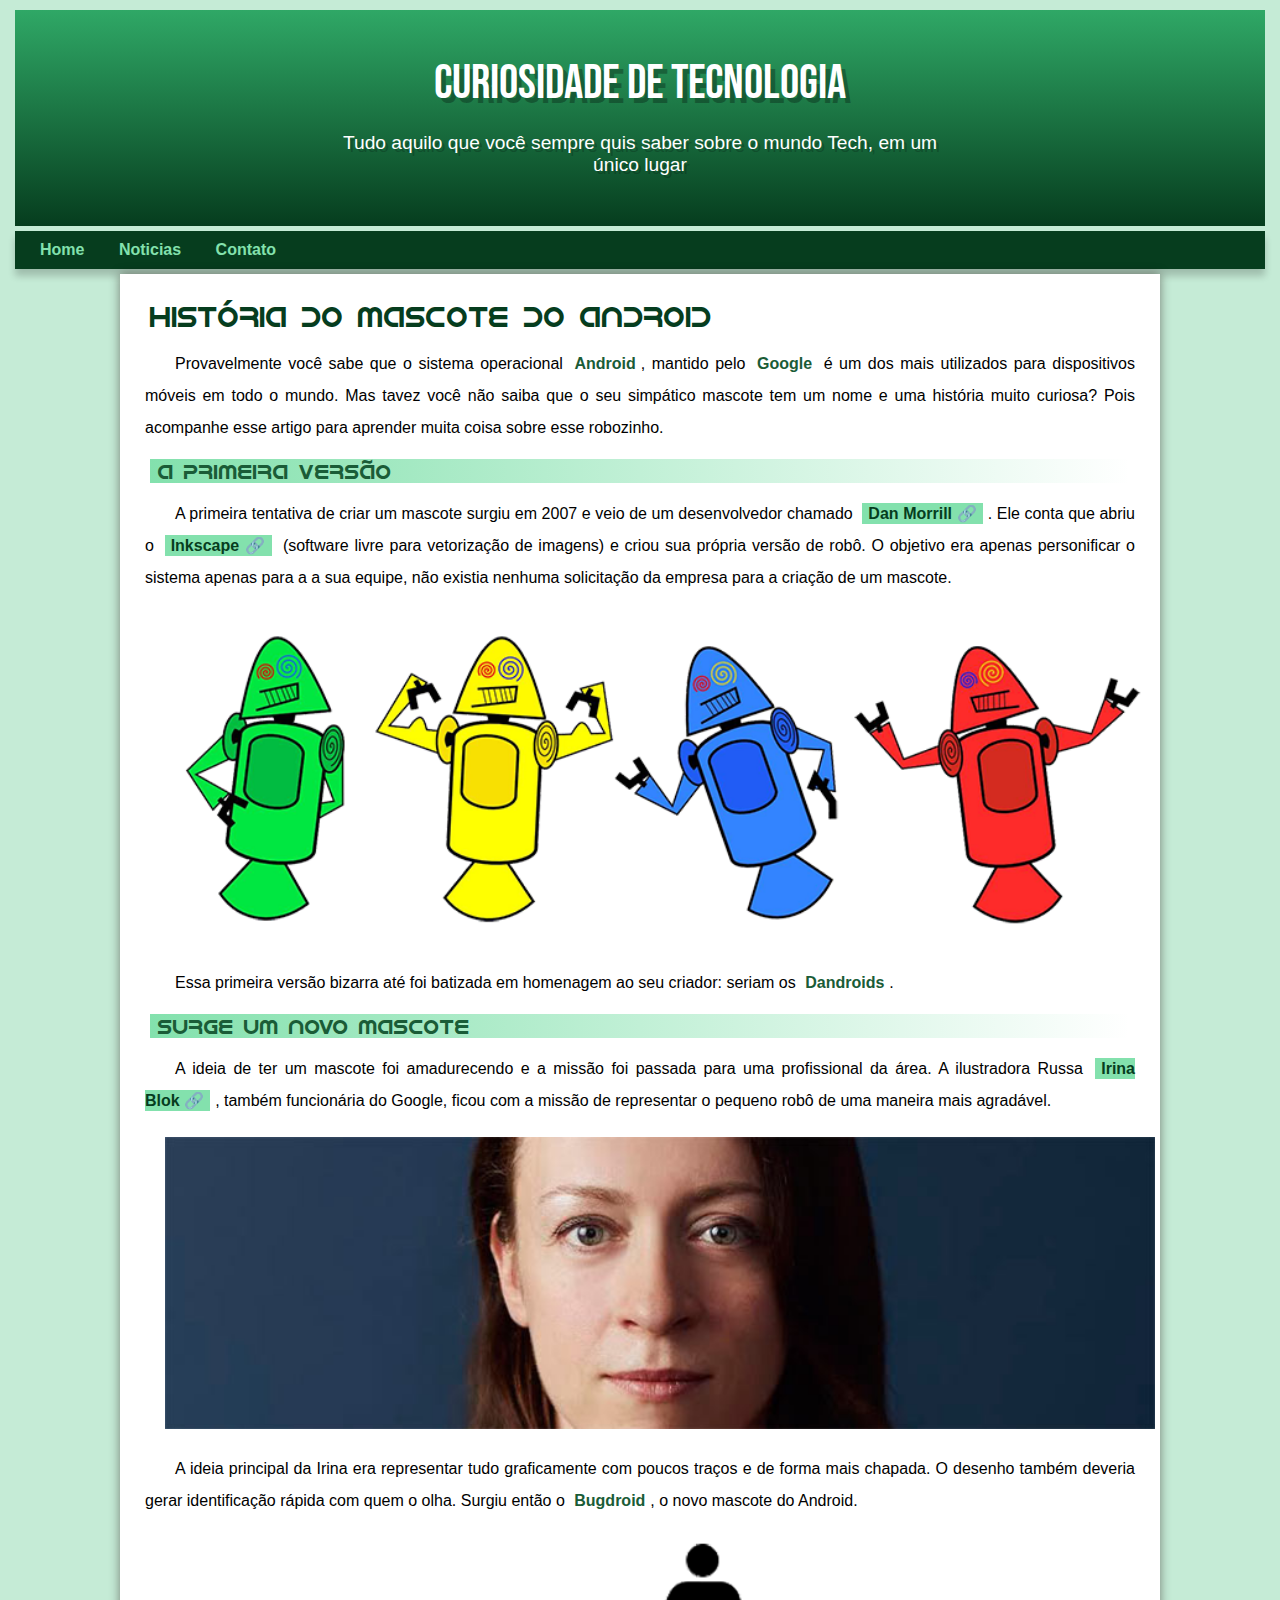
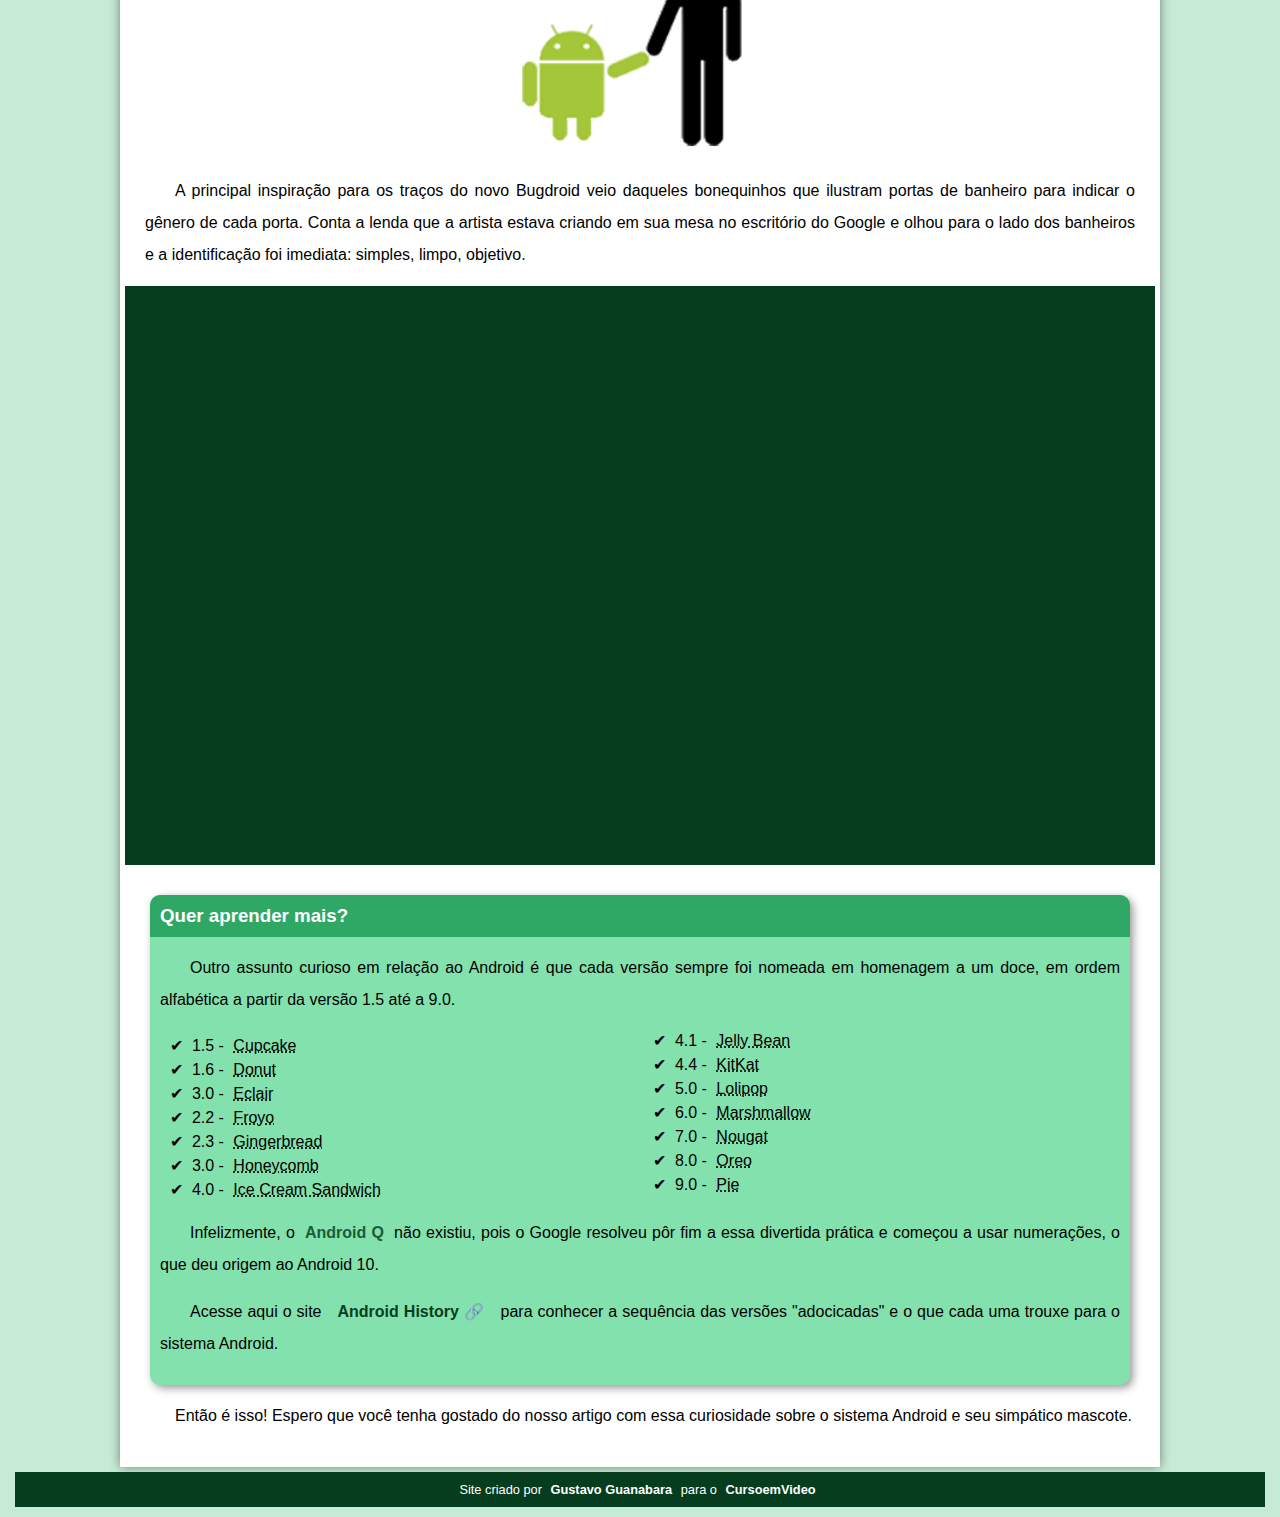
<file: index.html>
<!DOCTYPE html>
<html lang="pt-br">
<head>
    <meta charset="UTF-8">
    <meta name="viewport" content="width=device-width, initial-scale=1.0">
    <title>Como surgiu o mascote do Android?</title>
    <link rel="shortcut icon" href="imagens/favicon.ico" type="image/x-icon">
    <link rel="stylesheet" href="estilo/style.css">
</head>
<body>
    <header>
        <h1>Curiosidade de Tecnologia</h1>
        <p>Tudo aquilo que você sempre quis saber sobre o mundo Tech, em um único lugar </p>
    </header>
    <nav>
        <a href="#">Home</a>
        <a href="#">Noticias</a>
        <a href="#">Contato</a>
    </nav>
    <main>
        <article>
            <h1>História do Mascote do Android</h1>

            <p>Provavelmente você sabe que o sistema operacional <strong>Android</strong>, mantido pelo <strong>Google</strong> é um dos mais utilizados para dispositivos móveis em todo o mundo. Mas tavez você não saiba que o seu simpático mascote tem um nome e uma história muito curiosa? Pois acompanhe esse artigo para aprender muita coisa sobre esse robozinho.</p>

            <h2>A primeira versão</h2>

            <p>A primeira tentativa de criar um mascote surgiu em 2007 e veio de um desenvolvedor chamado <a href="https://androidcommunity.com/dan-morrill-shows-us-the-android-mascot-that-almost-was-20130103/" target="_blank" class="externo">Dan Morrill</a>. Ele conta que abriu o <a href="https://inkscape.org/pt-br/" target="_blank" class="externo">Inkscape</a> (software livre para vetorização de imagens) e criou sua própria versão de robô. O objetivo era apenas personificar o sistema apenas para a a sua equipe, não existia nenhuma solicitação da empresa para a criação de um mascote.</p>

            <picture>
                <source media="(max-width: 600px)" srcset="imagens/dan-droids-pq.png">
                <img src="imagens/dan-droids.png" alt="Primeiro mascote do Android">
            </picture>

            <p>Essa primeira versão bizarra até foi batizada em homenagem ao seu criador: seriam os <strong>Dandroids</strong>.</p>

            <h2>Surge um novo mascote</h2>

            <p>A ideia de ter um mascote foi amadurecendo e a missão foi passada para uma profissional da área. A ilustradora Russa <a href="https://www.irinablok.com/android" target="_blank" class="externo">Irina Blok</a>, também funcionária do Google, ficou com a missão de representar o pequeno robô de uma maneira mais agradável.</p>

            <picture>
                <source media="(max-width: 600px)" srcset="imagens/irina-blok-pq.jpg">
                <img src="imagens/irina-blok.jpg" alt="Irina Blok, criadora do Bugdroid">
            </picture>

            <p>A ideia principal da Irina era representar tudo graficamente com poucos traços e de forma mais chapada. O desenho também deveria gerar identificação rápida com quem o olha. Surgiu então o <strong>Bugdroid</strong>, o novo mascote do Android.</p>

            <img src="imagens/bugdroid.png" class="pequena" alt="Bugdroid">

            <p>A principal inspiração para os traços do novo Bugdroid veio daqueles bonequinhos que ilustram portas de banheiro para indicar o gênero de cada porta. Conta a lenda que a artista estava criando em sua mesa no escritório do Google e olhou para o lado dos banheiros e a identificação foi imediata: simples, limpo, objetivo.</p>

            <div class="video">
                <iframe width="560" height="315" src="https://www.youtube.com/embed/l2UDgpLz20M?si=hq9UIGU8VhMXaSOY" title="YouTube video player" frameborder="0" allow="accelerometer; autoplay; clipboard-write; encrypted-media; gyroscope; picture-in-picture; web-share" allowfullscreen></iframe>
            </div>
            
            <aside>
                <h3>Quer aprender mais?</h3>
                <p>Outro assunto curioso em relação ao Android é que cada versão sempre foi nomeada em homenagem a um doce, em ordem alfabética a partir da versão 1.5 até a 9.0.</p>
                <ul>
                    <li>1.5 - <abbr title="Bolo de copo">Cupcake</abbr></li>
                    <li>1.6 - <abbr title="Rosquinha">Donut</abbr></li>
                    <li>3.0 - <abbr title="Bomba">Eclair</abbr></li>
                    <li>2.2 - <abbr title="Iogurte Congelado">Froyo</abbr></li>
                    <li>2.3 - <abbr title="Biscoito de gengibre">Gingerbread</abbr></li>
                    <li>3.0 - <abbr title="Favo de mel">Honeycomb</abbr></li>
                    <li>4.0 - <abbr title="Sanduiche de sorvete">Ice Cream Sandwich</abbr></li>
                    <li>4.1 - <abbr title="Jujuba">Jelly Bean</abbr></li>
                    <li>4.4 - <abbr title="KitKat">KitKat</abbr></li>
                    <li>5.0 - <abbr title="Pirulito">Lolipop</abbr></li>
                    <li>6.0 - <abbr title="Marshmallow">Marshmallow</abbr></li>
                    <li>7.0 - <abbr title="Torrone">Nougat</abbr></li>
                    <li>8.0 - <abbr title="Oreo">Oreo</abbr></li>
                    <li>9.0 - <abbr title="Torta">Pie</abbr></li>
                </ul>
                <p>
                    Infelizmente, o <strong>Android Q</strong> não existiu, pois o Google resolveu pôr fim a essa divertida prática e começou a usar numerações, o que deu origem ao Android 10.
                </p>

                <p>
                    Acesse aqui o site <a href="https://www.android.com/intl/en_uk/history/#/donut" target="_blank" class="externo">Android History</a> para conhecer a sequência das versões "adocicadas" e o que cada uma trouxe para o sistema Android.
                </p>
                
            </aside>
            

            <p>
                Então é isso! Espero que você tenha gostado do nosso artigo com essa curiosidade sobre o sistema Android e seu simpático mascote.
            </p>

        </article>
    </main>
    <footer>
        <p>Site criado por <a href="https://gustavoguanabara.github.io/" target="_blank">Gustavo Guanabara</a> para o <a href="https://www.cursoemvideo.com/" target="_blank">CursoemVideo</a></p>
    </footer>
   
</body>
</html>
</file>
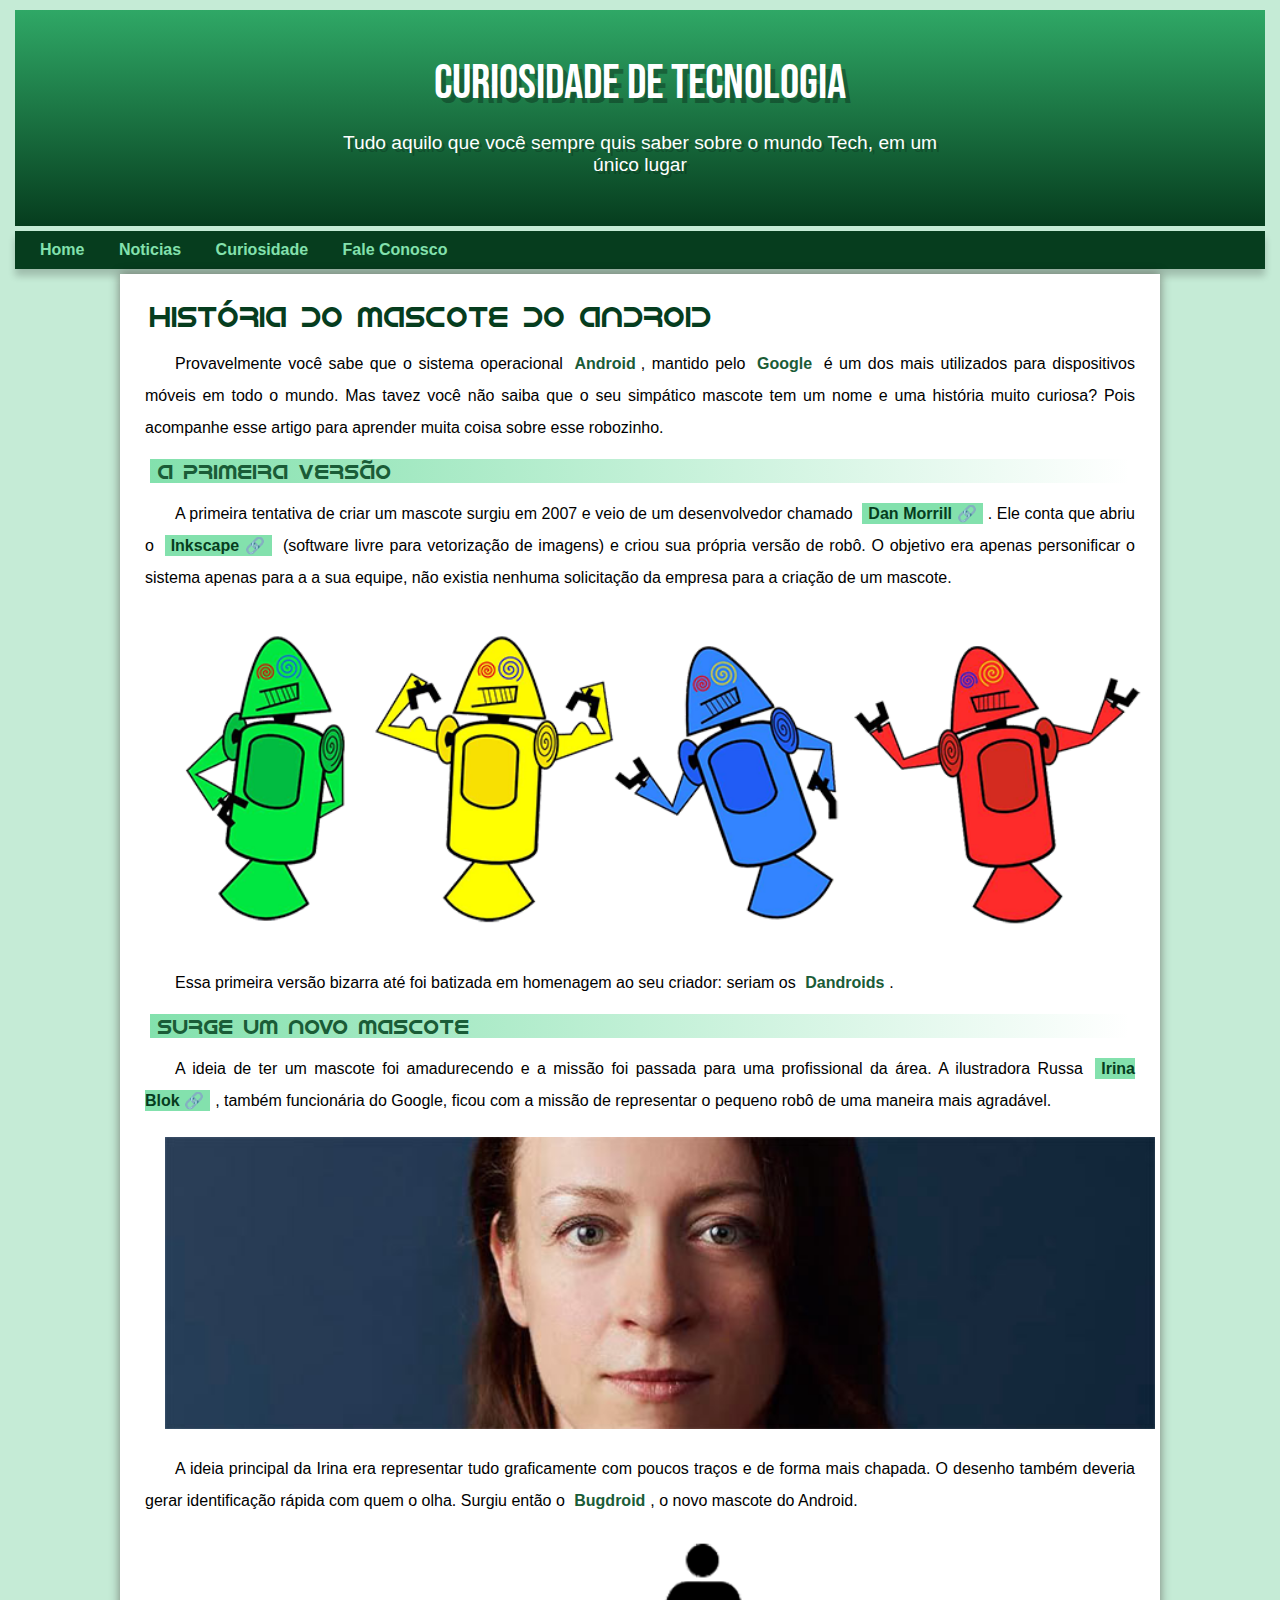
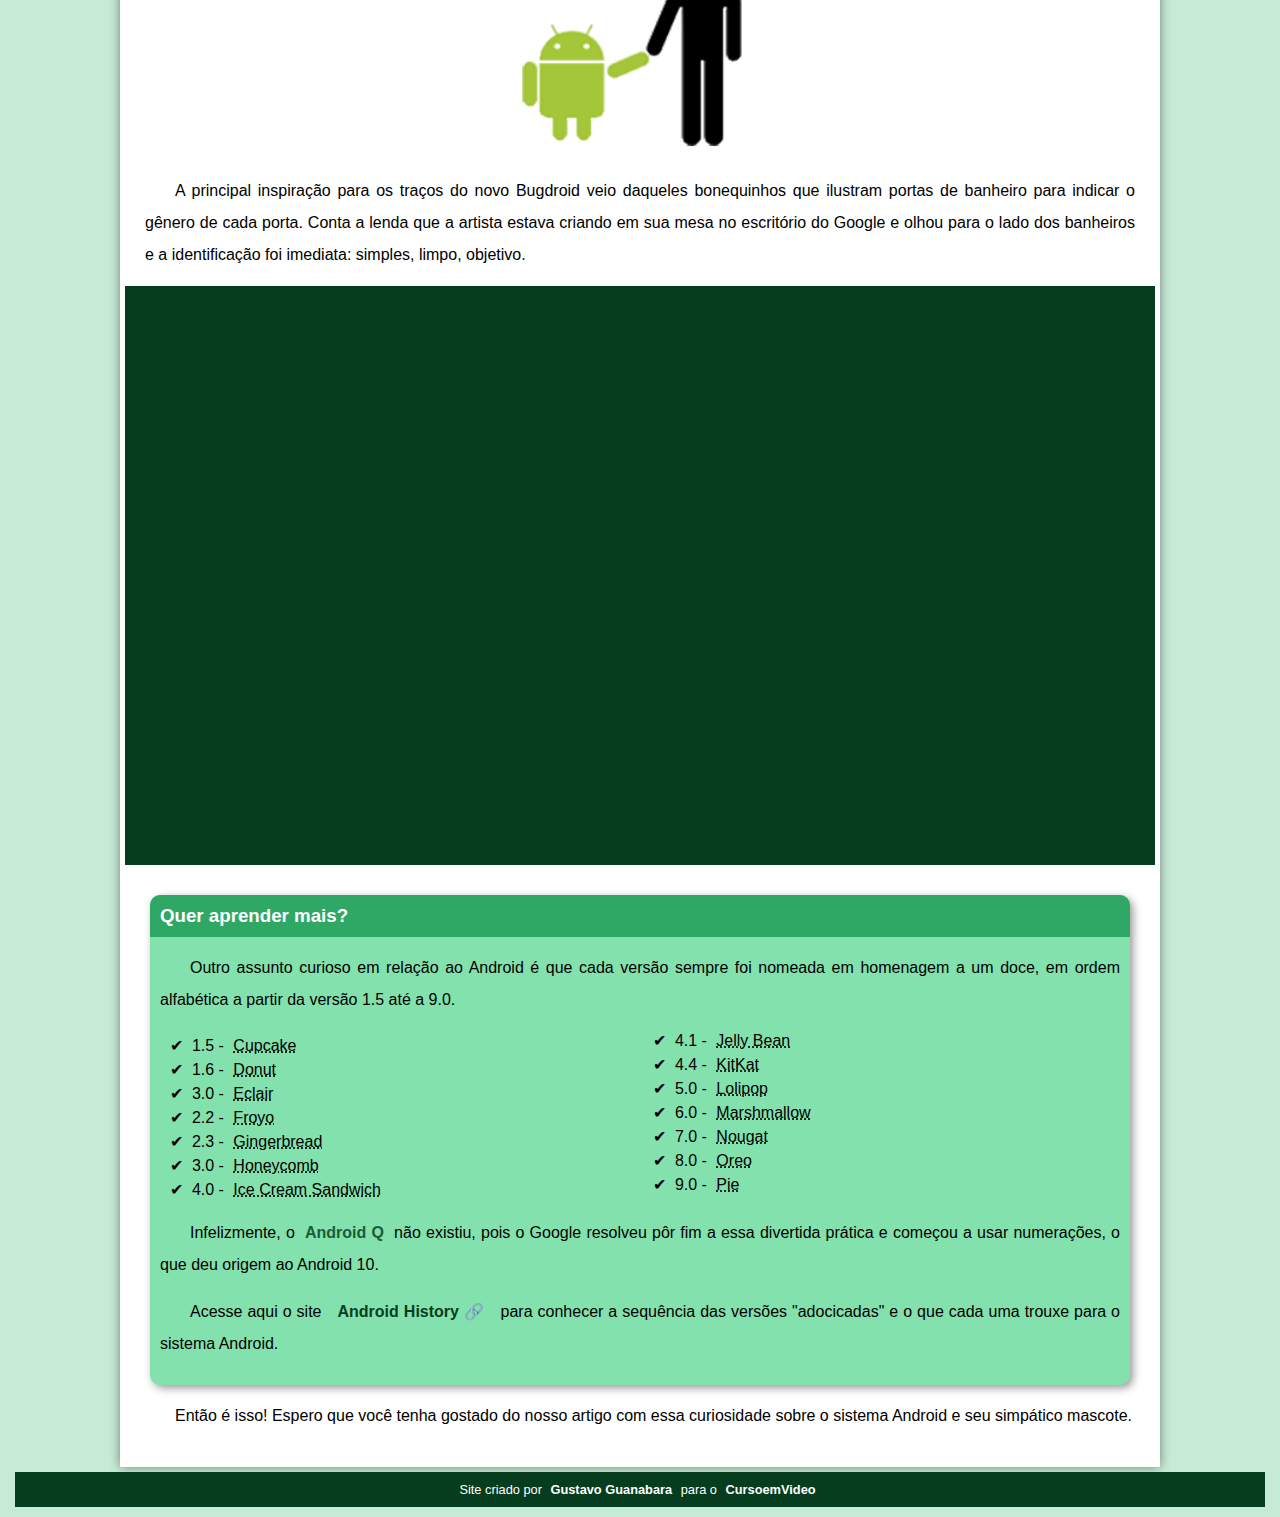
<file: index.html.html>
<!DOCTYPE html>
<html lang="pt-br">
<head>
    <meta charset="UTF-8">
    <meta name="viewport" content="width=device-width, initial-scale=1.0">
    <title>Como surgiu o mascote do Android?</title>
    <link rel="shortcut icon" href="imagens/favicon.ico" type="image/x-icon">
    <link rel="stylesheet" href="estilo/style.css">
</head>
<body>
    <header>
        <h1>Curiosidade de Tecnologia</h1>
        <p>Tudo aquilo que você sempre quis saber sobre o mundo Tech, em um único lugar </p>
    </header>
    <nav>
        <a href="#">Home</a>
        <a href="#">Noticias</a>
        <a href="#">Curiosidade</a>
        <a href="#">Fale Conosco</a>
    </nav>
    <main>
        <article>
            <h1>História do Mascote do Android</h1>

            <p>Provavelmente você sabe que o sistema operacional <strong>Android</strong>, mantido pelo <strong>Google</strong> é um dos mais utilizados para dispositivos móveis em todo o mundo. Mas tavez você não saiba que o seu simpático mascote tem um nome e uma história muito curiosa? Pois acompanhe esse artigo para aprender muita coisa sobre esse robozinho.</p>

            <h2>A primeira versão</h2>

            <p>A primeira tentativa de criar um mascote surgiu em 2007 e veio de um desenvolvedor chamado <a href="https://androidcommunity.com/dan-morrill-shows-us-the-android-mascot-that-almost-was-20130103/" target="_blank" class="externo">Dan Morrill</a>. Ele conta que abriu o <a href="https://inkscape.org/pt-br/" target="_blank" class="externo">Inkscape</a> (software livre para vetorização de imagens) e criou sua própria versão de robô. O objetivo era apenas personificar o sistema apenas para a a sua equipe, não existia nenhuma solicitação da empresa para a criação de um mascote.</p>

            <picture>
                <source media="(max-width: 600px)" srcset="imagens/dan-droids-pq.png">
                <img src="imagens/dan-droids.png" alt="Primeiro mascote do Android">
            </picture>

            <p>Essa primeira versão bizarra até foi batizada em homenagem ao seu criador: seriam os <strong>Dandroids</strong>.</p>

            <h2>Surge um novo mascote</h2>

            <p>A ideia de ter um mascote foi amadurecendo e a missão foi passada para uma profissional da área. A ilustradora Russa <a href="https://www.irinablok.com/android" target="_blank" class="externo">Irina Blok</a>, também funcionária do Google, ficou com a missão de representar o pequeno robô de uma maneira mais agradável.</p>

            <picture>
                <source media="(max-width: 600px)" srcset="imagens/irina-blok-pq.jpg">
                <img src="imagens/irina-blok.jpg" alt="Irina Blok, criadora do Bugdroid">
            </picture>

            <p>A ideia principal da Irina era representar tudo graficamente com poucos traços e de forma mais chapada. O desenho também deveria gerar identificação rápida com quem o olha. Surgiu então o <strong>Bugdroid</strong>, o novo mascote do Android.</p>

            <img src="imagens/bugdroid.png" class="pequena" alt="Bugdroid">

            <p>A principal inspiração para os traços do novo Bugdroid veio daqueles bonequinhos que ilustram portas de banheiro para indicar o gênero de cada porta. Conta a lenda que a artista estava criando em sua mesa no escritório do Google e olhou para o lado dos banheiros e a identificação foi imediata: simples, limpo, objetivo.</p>

            <div class="video">
                <iframe width="560" height="315" src="https://www.youtube.com/embed/l2UDgpLz20M?si=hq9UIGU8VhMXaSOY" title="YouTube video player" frameborder="0" allow="accelerometer; autoplay; clipboard-write; encrypted-media; gyroscope; picture-in-picture; web-share" allowfullscreen></iframe>
            </div>
            
            <aside>
                <h3>Quer aprender mais?</h3>
                <p>Outro assunto curioso em relação ao Android é que cada versão sempre foi nomeada em homenagem a um doce, em ordem alfabética a partir da versão 1.5 até a 9.0.</p>
                <ul>
                    <li>1.5 - <abbr title="Bolo de copo">Cupcake</abbr></li>
                    <li>1.6 - <abbr title="Rosquinha">Donut</abbr></li>
                    <li>3.0 - <abbr title="Bomba">Eclair</abbr></li>
                    <li>2.2 - <abbr title="Iogurte Congelado">Froyo</abbr></li>
                    <li>2.3 - <abbr title="Biscoito de gengibre">Gingerbread</abbr></li>
                    <li>3.0 - <abbr title="Favo de mel">Honeycomb</abbr></li>
                    <li>4.0 - <abbr title="Sanduiche de sorvete">Ice Cream Sandwich</abbr></li>
                    <li>4.1 - <abbr title="Jujuba">Jelly Bean</abbr></li>
                    <li>4.4 - <abbr title="KitKat">KitKat</abbr></li>
                    <li>5.0 - <abbr title="Pirulito">Lolipop</abbr></li>
                    <li>6.0 - <abbr title="Marshmallow">Marshmallow</abbr></li>
                    <li>7.0 - <abbr title="Torrone">Nougat</abbr></li>
                    <li>8.0 - <abbr title="Oreo">Oreo</abbr></li>
                    <li>9.0 - <abbr title="Torta">Pie</abbr></li>
                </ul>
                <p>
                    Infelizmente, o <strong>Android Q</strong> não existiu, pois o Google resolveu pôr fim a essa divertida prática e começou a usar numerações, o que deu origem ao Android 10.
                </p>

                <p>
                    Acesse aqui o site <a href="https://www.android.com/intl/en_uk/history/#/donut" target="_blank" class="externo">Android History</a> para conhecer a sequência das versões "adocicadas" e o que cada uma trouxe para o sistema Android.
                </p>
                
            </aside>
            

            <p>
                Então é isso! Espero que você tenha gostado do nosso artigo com essa curiosidade sobre o sistema Android e seu simpático mascote.
            </p>

        </article>
    </main>
    <footer>
        <p>Site criado por <a href="https://gustavoguanabara.github.io/" target="_blank">Gustavo Guanabara</a> para o <a href="https://www.cursoemvideo.com/" target="_blank">CursoemVideo</a></p>
    </footer>
   
</body>
</html>
</file>
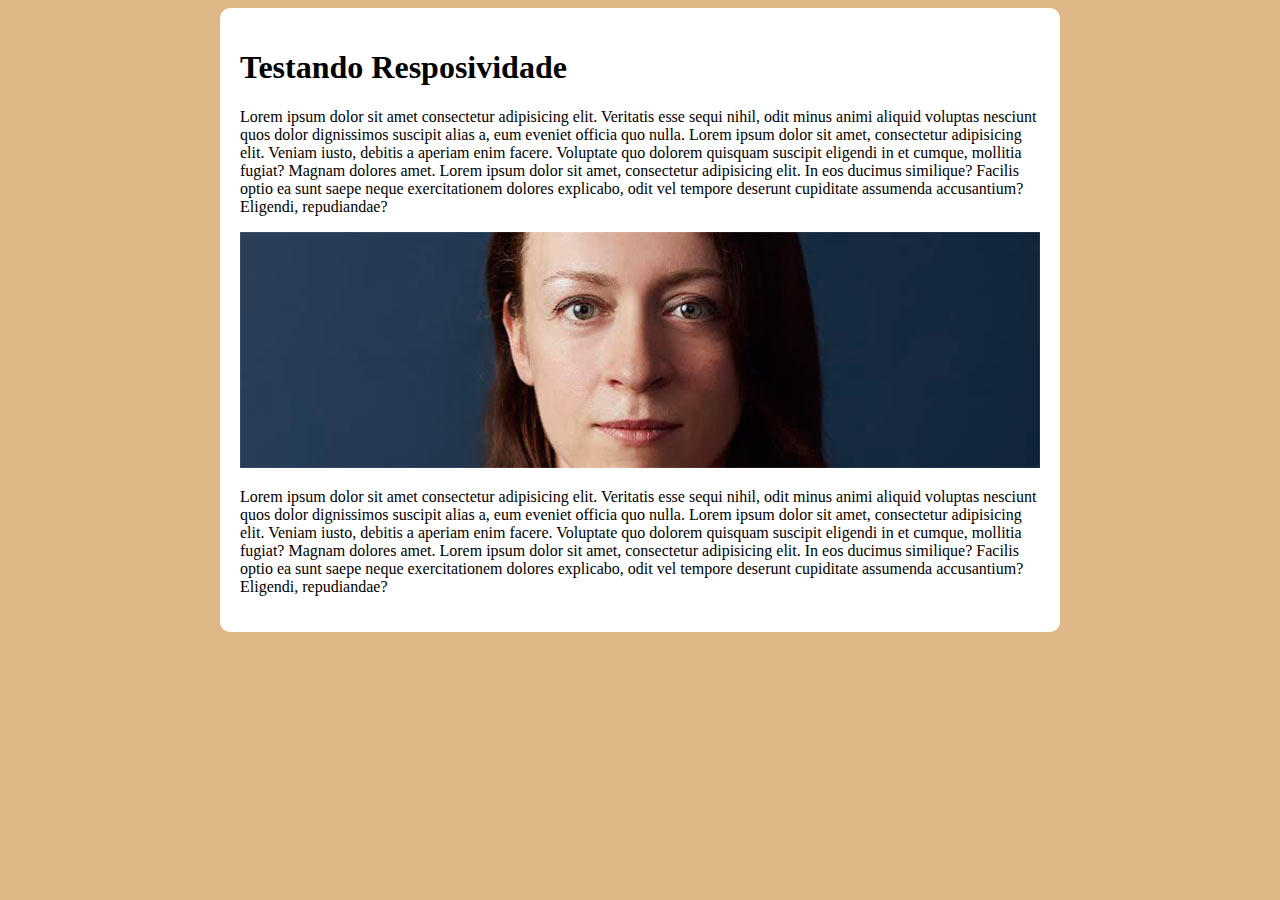
<file: estilo/responsivo.html>
<!DOCTYPE html>
<html lang="pt-br">
<head>
    <meta charset="UTF-8">
    <meta name="viewport" content="width=device-width, initial-scale=1.0">
    <title>Teste de Responsividade</title>
    <style>
        body {
            background-color: burlywood;
        }
        main {
            background-color: white;
            padding: 20px;
            border-radius: 10px;

            min-width: 260px;
            max-width: 800px;
            margin: auto;
        }
        img {
            width: 100%;
        }
    </style>
</head>
<body>
    <main>
        <h1>Testando Resposividade</h1>
        <p>Lorem ipsum dolor sit amet consectetur adipisicing elit. Veritatis esse sequi nihil, odit minus animi aliquid voluptas nesciunt quos dolor dignissimos suscipit alias a, eum eveniet officia quo nulla. Lorem ipsum dolor sit amet, consectetur adipisicing elit. Veniam iusto, debitis a aperiam enim facere. Voluptate quo dolorem quisquam suscipit eligendi in et cumque, mollitia fugiat? Magnam dolores amet. Lorem ipsum dolor sit amet, consectetur adipisicing elit. In eos ducimus similique? Facilis optio ea sunt saepe neque exercitationem dolores explicabo, odit vel tempore deserunt cupiditate assumenda accusantium? Eligendi, repudiandae?</p>
        <picture>
            <source media="(max-width: 800px)" srcset="../imagens/irina-blok-pq.jpg">
            <img src="../imagens/irina-blok.jpg" alt="Irina Blok">
        </picture>
        <p>Lorem ipsum dolor sit amet consectetur adipisicing elit. Veritatis esse sequi nihil, odit minus animi aliquid voluptas nesciunt quos dolor dignissimos suscipit alias a, eum eveniet officia quo nulla. Lorem ipsum dolor sit amet, consectetur adipisicing elit. Veniam iusto, debitis a aperiam enim facere. Voluptate quo dolorem quisquam suscipit eligendi in et cumque, mollitia fugiat? Magnam dolores amet. Lorem ipsum dolor sit amet, consectetur adipisicing elit. In eos ducimus similique? Facilis optio ea sunt saepe neque exercitationem dolores explicabo, odit vel tempore deserunt cupiditate assumenda accusantium? Eligendi, repudiandae?</p>
    </main>
</body>
</html>
</file>
<file: estilo/style.css>
@charset "UTF-8";

@import url('https://fonts.googleapis.com/css2?family=Bebas+Neue&display=swap');

@font-face {
    font-family: 'Android';
    src: url('../fontes/idroid.otf') format('opentype'); /*.. significa pasta anterior*/
    font-weight: normal;
}

/* Cores escolhidas para o projeto:*/

:root {
    --cor0: #c5ebd6;
    --cor1: #83e1ad;
    --cor2: #3ddc84;
    --cor3: #2fa866;
    --cor4: #1a5c37;
    --cor5: #063d1e;

    --fonte-padrao: Arial, Verdana, Helvetica, sans-serif;
    --fonte-destaque: 'Bebas Neue', sans-serif;
    --fonte-android: 'Android', cursive;

}

* {
    margin: 5px;
    padding: 0px;
}

body {

   background-color: var(--cor0);
   font-family: var(--fonte-padrao);
}

a.externo::after {
    content: '\00a0\1f517';
}

header {
    background-image: linear-gradient(to bottom, var(--cor3), var(--cor5));
    min-height: 150px;
    text-align: center;
    padding-top: 40px;
}

header > h1 {
    color: white;
    font-family: var(--fonte-destaque);
    font-size: 3em;
    font-weight: normal;
    margin-bottom: 20px;
    text-shadow: 5px 5px 0px rgba(0, 0, 0, 0.277);

}
 
header > p {
    font-family: var(--fonte-padrao);
    font-size: 1.2em;
    color: white;
    max-width: 600px;
    padding-right: 10px;
    padding-left: 10px;
    margin: auto;
    padding-bottom: 50px;
    text-shadow: 3px 3px 0px rgba(0, 0, 0, 0.201);

}

nav {
    background-color: var(--cor5);
    padding: 10px;
    box-shadow: 0px 7px 7px rgba(0, 0, 0, 0.192);
}

nav > a{
    color: var(--cor1);
    padding: 10px;
    border-radius: 5px;
    text-decoration: none;
    font-weight: bold;
    transition-duration: 0,5s;
}

nav > a:hover {
    background-color: var(--cor3);
    color: var(--cor5);
}

main {
    padding: 20px;

    min-width: 300px;
    max-width: 1000px;
    margin: auto;
    background-color: white;
    box-shadow: 0px 0px 10px rgba(23, 1, 1, 0.466);
}

main h1 {
    color: var(--cor5);
    font-family: var(--fonte-android);
    font-size: 1.8em;
    font-weight: normal;
}

main h2 {
    font-family: var(--fonte-android);
    color: var(--cor4);
    font-size: 1.3em;
    font-weight: normal;
    background-image: linear-gradient(to right, var(--cor1), transparent);
    text-indent: 8px;
}

main p {
    margin: 15px 0px;
    text-align: justify;
    text-indent: 30px;
    font-size: 1em;
    line-height: 2em;
}

main strong {
    color: var(--cor4);
    font-weight: bold;
}

main a {
    text-decoration: none;
    font-weight: bold;
    color: var(--cor5);
    background-color: var(--cor1);
    padding: 2px 6px;
}

main a:hover {
    text-decoration: underline;
    color: var(--cor4);
}

main img {
    width: 100%;
}

main img.pequena {
    max-width: 350px;
    display: block;
    margin: auto;
}

div.video {
    background-color: var(--cor5);
    margin: 0px -20px 30px -20px;
    padding: 20px;
    padding-bottom: 56.5%;
    position: relative;
}

div.video > iframe {
    position: absolute;
    top: 5%;
    left: 5%;
    width: 90%;
    height: 90%;
}

aside {
    background-color: var(--cor1);
    padding: 10px;
    border-radius: 10px;
    box-shadow: 3px 3px 8px rgba(0, 0, 0, 0.408);
}
aside > h3 {
    background-color: var(--cor3);
    color: white;
    padding: 10px;
    margin: -10px -10px 0px -10px;
    border-radius: 10px 10px 0px 0px;
}

aside > ul {
    list-style-type: '\2714\00a0\00a0';
    list-style-position: inside;
    columns: 2;
}

footer{
    background-color: var(--cor5);
    color: white;
    text-align: center;
    font-size: 0.8em;
    padding: 5px;
}
 footer a {
    color: white;
    font-weight: bolder;
    text-decoration: none;
 }
 footer a:hover {
    text-decoration: underline;
    color: var(--cor1);
 }
</file>
